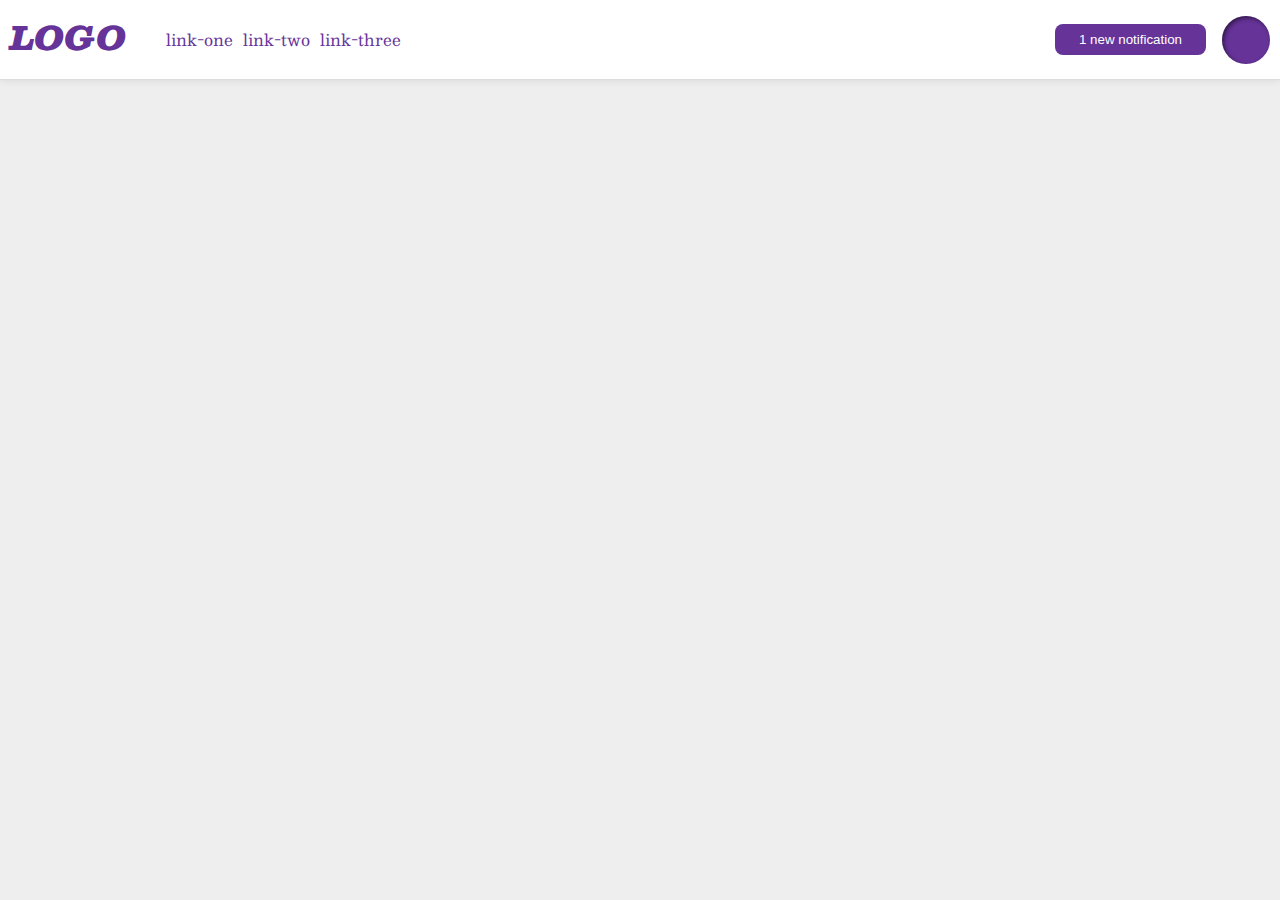
<file: flex/03-flex-header-2/index.html>
<!DOCTYPE html>
<html lang="en">
  <head>
    <meta charset="UTF-8">
    <meta http-equiv="X-UA-Compatible" content="IE=edge">
    <meta name="viewport" content="width=device-width, initial-scale=1.0">
    <title>Flex Header 2</title>
    <link rel="stylesheet" href="style.css">
  </head>
  <body>
    <div class="header">
      <div class ="left">
      <div class="logo">
        LOGO
      </div>
      <ul class="links">
        <li><a href="google.com">link-one</a></li>
        <li><a href="google.com">link-two</a></li>
        <li><a href="google.com">link-three</a></li>
      </ul>
    </div>
    <div class="right">
      <button class="notifications">
        1 new notification
      </button>
      <div class="profile-image"></div>
    </div>
  </div>
  </body>
</html>
</file>
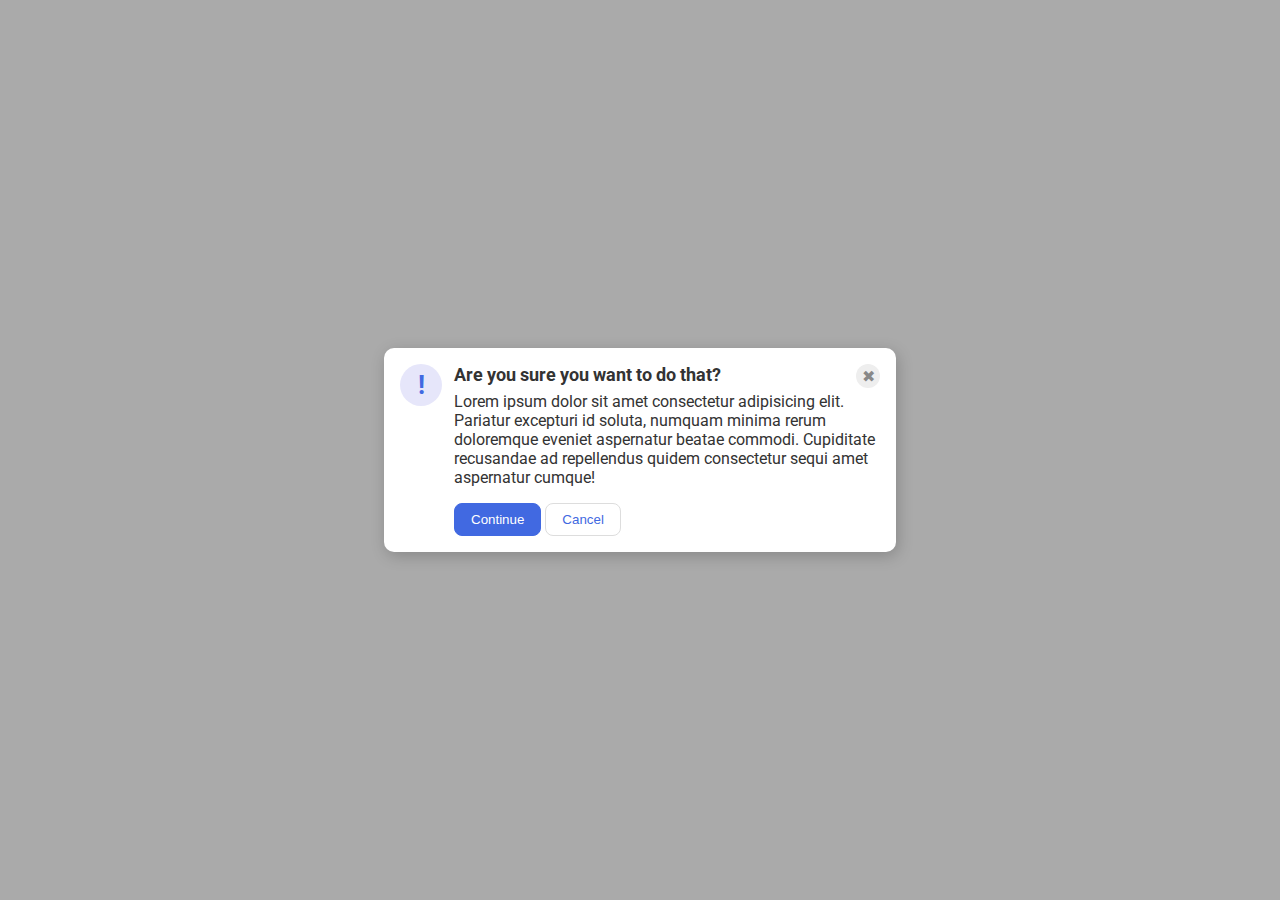
<file: flex/05-flex-modal/index.html>
<!DOCTYPE html>
<html lang="en">
  <head>
    <meta charset="UTF-8">
    <meta http-equiv="X-UA-Compatible" content="IE=edge">
    <meta name="viewport" content="width=device-width, initial-scale=1.0">
    <link rel="stylesheet" href="style.css">
    <title>Modal</title>
  </head>
  <body>
    <div class="modal">
      <div class="icon">!</div>
      <div class="main">
        <div class="top">
      <div class="header">Are you sure you want to do that?</div>
      <div class="close-button">✖</div>
    </div>
      <div class="text">Lorem ipsum dolor sit amet consectetur adipisicing elit. Pariatur excepturi id soluta, numquam minima rerum doloremque eveniet aspernatur beatae commodi. Cupiditate recusandae ad repellendus quidem consectetur sequi amet aspernatur cumque!</div>
      <button class="continue">Continue</button>
      <button class="cancel">Cancel</button>
    </div>
    </div>
  </body>
</html>
</file>
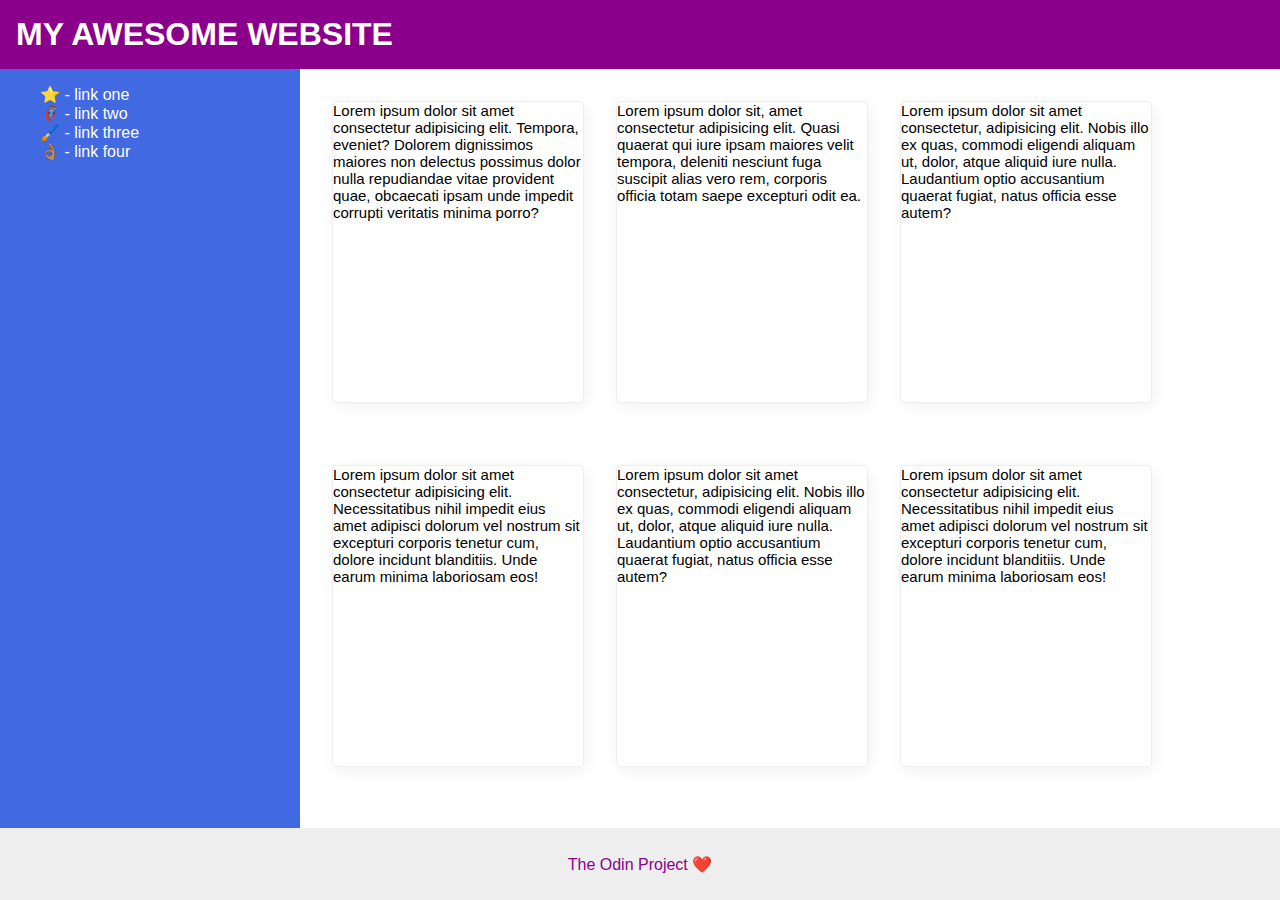
<file: flex/07-flex-layout-2/index.html>
<!DOCTYPE html>
<html lang="en">
  <head>
    <meta charset="UTF-8">
    <meta http-equiv="X-UA-Compatible" content="IE=edge">
    <meta name="viewport" content="width=device-width, initial-scale=1.0">
    <title>The Holy Grail</title>
    <link rel="stylesheet" href="style.css">
  </head>
  <body>
    <div class="header">
      MY AWESOME WEBSITE
    </div>
    <div class="content">
    <div class="sidebar">
      <ul>
        <li><a href="#">⭐ - link one</a></li>
        <li><a href="#">🦸🏽‍♂️ - link two</a></li>
        <li><a href="#">🖌️ - link three</a></li>
        <li><a href="#">👌🏽 - link four</a></li>
      </ul>
    </div>
    <div class="card-set">
    <div class="card">Lorem ipsum dolor sit amet consectetur adipisicing elit. Tempora, eveniet? Dolorem dignissimos maiores non delectus possimus dolor nulla repudiandae vitae provident quae, obcaecati ipsam unde impedit corrupti veritatis minima porro?</div>
    <div class="card">Lorem ipsum dolor sit, amet consectetur adipisicing elit. Quasi quaerat qui iure ipsam maiores velit tempora, deleniti nesciunt fuga suscipit alias vero rem, corporis officia totam saepe excepturi odit ea.</div>
    <div class="card">Lorem ipsum dolor sit amet consectetur, adipisicing elit. Nobis illo ex quas, commodi eligendi aliquam ut, dolor, atque aliquid iure nulla. Laudantium optio accusantium quaerat fugiat, natus officia esse autem?</div>
    <div class="card">Lorem ipsum dolor sit amet consectetur adipisicing elit. Necessitatibus nihil impedit eius amet adipisci dolorum vel nostrum sit excepturi corporis tenetur cum, dolore incidunt blanditiis. Unde earum minima laboriosam eos!</div>
    <div class="card">Lorem ipsum dolor sit amet consectetur, adipisicing elit. Nobis illo ex quas, commodi eligendi aliquam ut, dolor, atque aliquid iure nulla. Laudantium optio accusantium quaerat fugiat, natus officia esse autem?</div>
    <div class="card">Lorem ipsum dolor sit amet consectetur adipisicing elit. Necessitatibus nihil impedit eius amet adipisci dolorum vel nostrum sit excepturi corporis tenetur cum, dolore incidunt blanditiis. Unde earum minima laboriosam eos!</div>
    </div>
  </div>
    <div class="footer">
      The Odin Project ❤️
    </div>
  </body>
</html>
</file>
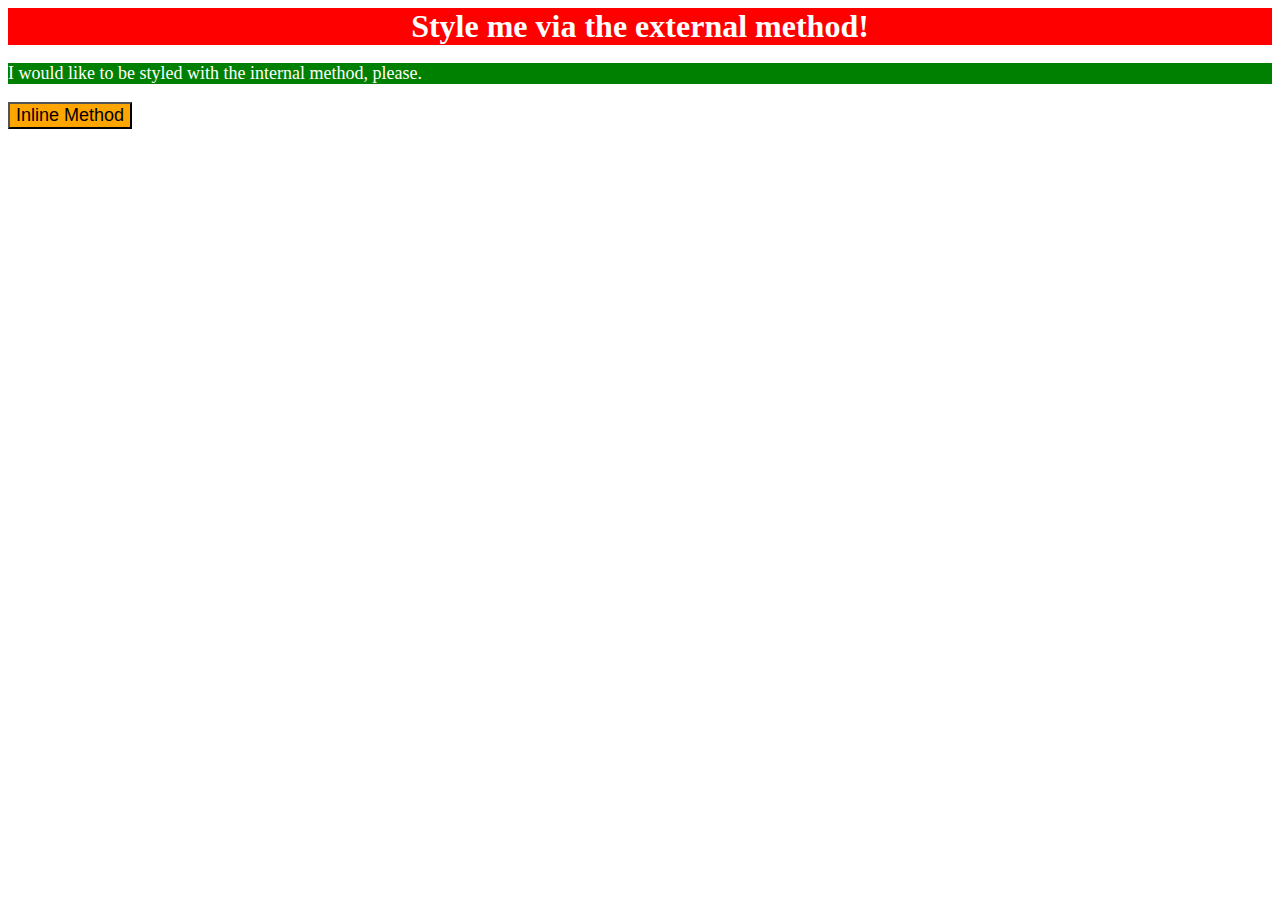
<file: foundations/01-css-methods/index.html>
<!DOCTYPE html>
<html lang="en">
  <head>
    <meta charset="UTF-8">
    <meta http-equiv="X-UA-Compatible" content="IE=edge">
    <meta name="viewport" content="width=device-width, initial-scale=1.0">
    <title>Methods for Adding CSS</title>
    <link rel="Stylesheet" href="./style.css">
    <style>
      p{
        background-color: green;
        color: white;
        font-size: 18px;
      }
    </style>
  </head>
  <body>
    <div>Style me via the external method!</div>
    <p>I would like to be styled with the internal method, please.</p>
    <button style="background-color: orange; font-size: 18px;">Inline Method</button>
  </body>
</html>
</file>
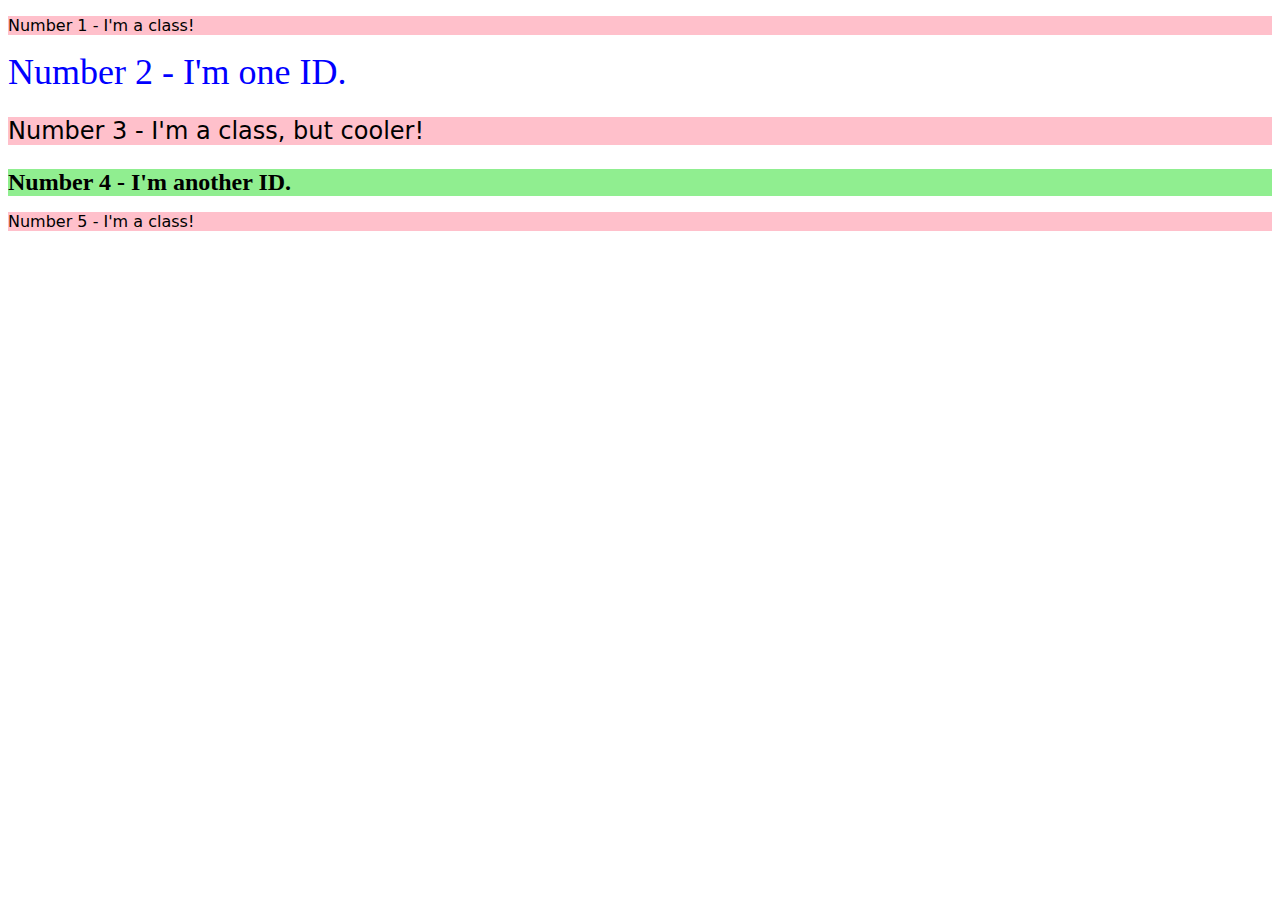
<file: foundations/02-class-id-selectors/index.html>
<!DOCTYPE html>
<html lang="en">
  <head>
    <meta charset="UTF-8">
    <meta http-equiv="X-UA-Compatible" content="IE=edge">
    <meta name="viewport" content="width=device-width, initial-scale=1.0">
    <title>Class and ID Selectors</title>
    <link rel="stylesheet" href="style.css">
  </head>
  <body>
    <p class="odd">Number 1 - I'm a class!</p>
    <div id="second">Number 2 - I'm one ID.</div>
    <p class="odd cooler">Number 3 - I'm a class, but cooler!</p>
    <div id="fourth">Number 4 - I'm another ID.</div>
    <p class="odd">Number 5 - I'm a class!</p>
  </body>
</html>
</file>
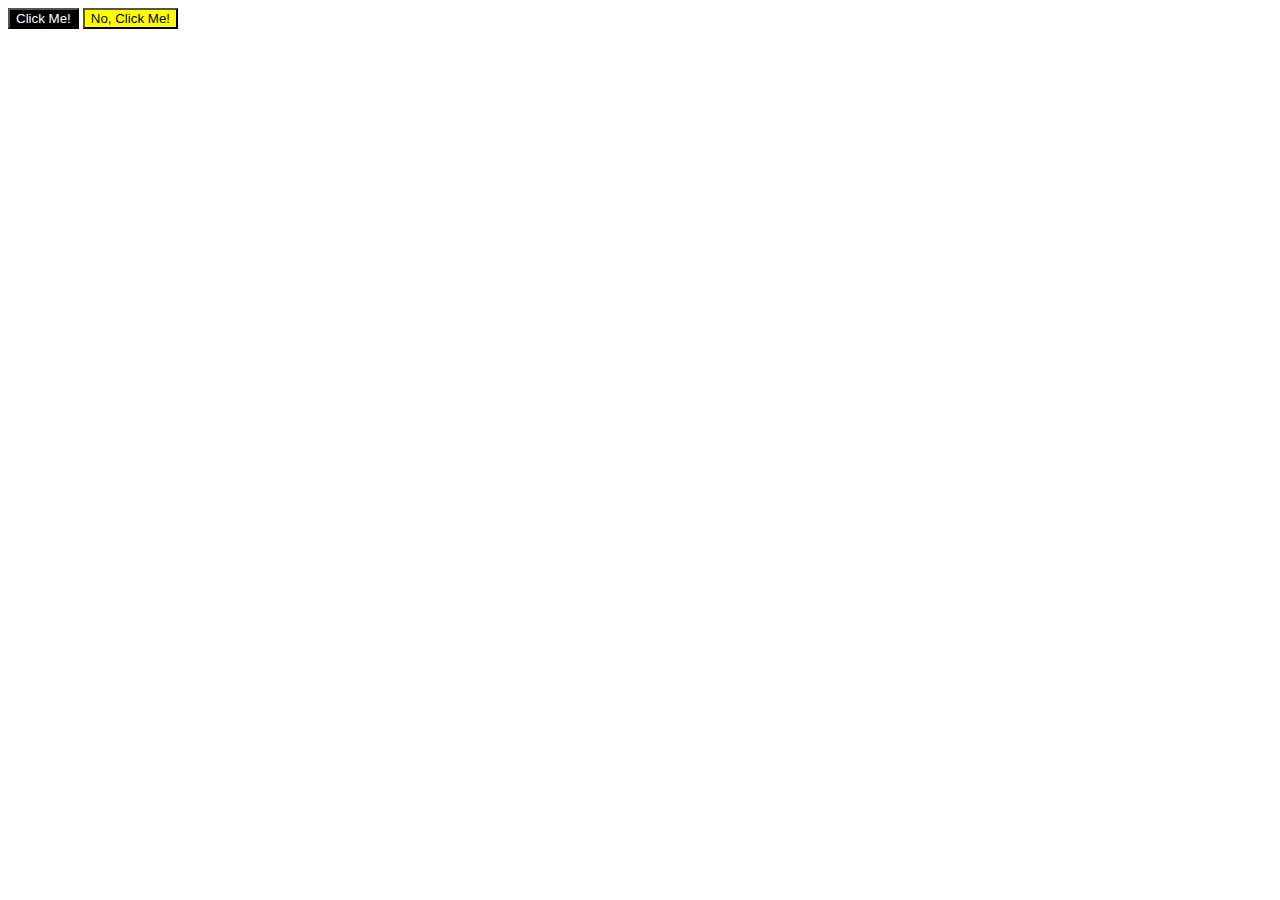
<file: foundations/03-grouping-selectors/index.html>
<!DOCTYPE html>
<html lang="en">
  <head>
    <meta charset="UTF-8">
    <meta http-equiv="X-UA-Compatible" content="IE=edge">
    <meta name="viewport" content="width=device-width, initial-scale=1.0">
    <title>Grouping Selectors</title>
    <link rel="stylesheet" href="style.css">
  </head>
  <body>
    <button class="one">Click Me!</button>
    <button class="two">No, Click Me!</button>
  </body>
</html>
</file>
<file: flex/03-flex-header-2/style.css>
/* this is some magical font-importing.  
you'll learn about it later. */
@import url('https://fonts.googleapis.com/css2?family=Besley:ital,wght@0,400;1,900&display=swap');

body {
  margin: 0;
  background: #eee;
  font-family: Besley, serif;
}

.header {
  background: white;
  border-bottom: 1px solid #ddd;
  box-shadow: 0 0 8px rgba(0,0,0,.1);
  display: flex;
  justify-content: space-between;
  padding: 10px;
  align-items: center;
}

.left {
  display: flex;
}

.right {
  display: flex;
  gap: 16px;
}

.profile-image {
  background: rebeccapurple;
  box-shadow: inset 2px 2px 4px rgba(0,0,0,.5);
  border-radius: 50%;
  width: 48px;
  height: 48px;
}

.logo {
  color: rebeccapurple;
  font-size: 32px;
  font-weight: 900;
  font-style: italic;
}

button {
  border: none;
  border-radius: 8px;
  background: rebeccapurple;
  color: white;
  padding: 8px 24px;
  margin: auto;
}

a {
  /* this removes the line under our links */
  text-decoration: none;
  color: rebeccapurple;
}

ul {
  list-style-type: none;
  display: flex;
  gap: 10px;
  margin-inline-start: 0px;
}
</file>
<file: flex/05-flex-modal/style.css>
@import url('https://fonts.googleapis.com/css2?family=Roboto:wght@400;700&display=swap');

html, body {
  height: 100%;
}

body {
  font-family: Roboto, sans-serif;
  margin: 0;
  background: #aaa;
  color: #333;
  /* I'll give you this one for free lol */
  display: flex;
  align-items: center;
  justify-content: center;
}

.top {
  display: flex;
  justify-content: space-between;
}

.header {
  flex: 2;
  font-weight: bold;
  font-size: large;
}

.text {
  margin-top: 4px;
  margin-bottom: 16px;
}

.modal {
  background: white;
  width: 480px;
  border-radius: 10px;
  box-shadow: 2px 4px 16px rgba(0,0,0,.2);
  padding: 16px;
  display: flex;
  justify-content: space-between;
  gap: 12px;
}

.icon {
  color: royalblue;
  font-size: 26px;
  font-weight: 700;
  background: lavender;
  width: 42px;
  height: 42px;
  border-radius: 50%;
  display: flex;
  align-items: center;
  justify-content: center;
  flex-shrink: 0;
}

.close-button {
  background: #eee;
  border-radius: 50%;
  color: #888;
  font-weight: 400;
  font-size: 16px;
  height: 24px;
  width: 24px;
  display: flex;
  align-items: center;
  justify-content: center;
}

button {
  padding: 8px 16px;
  border-radius: 8px;
}

button.continue {
  background: royalblue;
  border: 1px solid royalblue;
  color: white;
}

button.cancel {
  background: white;
  border: 1px solid #ddd;
  color: royalblue;
}
</file>
<file: flex/07-flex-layout-2/style.css>
body {
  font-family: -apple-system, BlinkMacSystemFont, 'Segoe UI', Roboto, Oxygen, Ubuntu, Cantarell, 'Open Sans', 'Helvetica Neue', sans-serif;
  margin: 0;
  min-height: 100vh;
  display: flex;
  flex-direction: column;

}

ul {
  list-style: none;
}

a {
  text-decoration: none;
  color: #ffffff;
}

.header {
  background: darkmagenta;
  color: white;
  display: flex;
  justify-content: flex-start;
  font-weight: 900;
  font-size: 32px;
  padding: 16px;
}

.content {
  flex: 2;
  display: flex;
}


.footer {
  height: 72px;
  background: #eee;
  color: darkmagenta;
  display: flex;
  justify-content: center;
  align-items: center;
}

.card-set {
  flex: 2;
  display: flex;
  flex-direction: row;
  flex-wrap: wrap;
  padding: 16px;
}

.sidebar {
  width: 300px;
  background: royalblue;
  flex-shrink: 0;
}

.card {
  border: 1px solid #eee;
  box-shadow: 2px 4px 16px rgba(0,0,0,.06);
  border-radius: 4px;
  font-size: 15px;
  height: 300px;
  width: 250px;
  margin: 16px;
}
</file>
<file: foundations/01-css-methods/style.css>
div{
    background-color: red;
    color: white;
    font-size: 32px;
    text-align: center;
    font-weight: bold;
}
</file>
<file: foundations/02-class-id-selectors/style.css>
.odd {
    background-color: #ffc0cb;
    font-family: Verdana, DejaVu Sans, sans-serif;
}

.cooler {
    font-size: 24px;
}

#second {
    color: #0000ff;
    font-size: 36px;
}

#fourth {
    background-color: lightgreen;
    font-size: 24px;
    font-weight: bold;
}
</file>
<file: foundations/03-grouping-selectors/style.css>
.one {
    color: white;
    background-color: black;
}

.two {
    background-color: yellow;
}

.one .two {
    font-size: 28px;
    font-family: Helvetica, Times New Roman, sans-serif;
}
</file>
